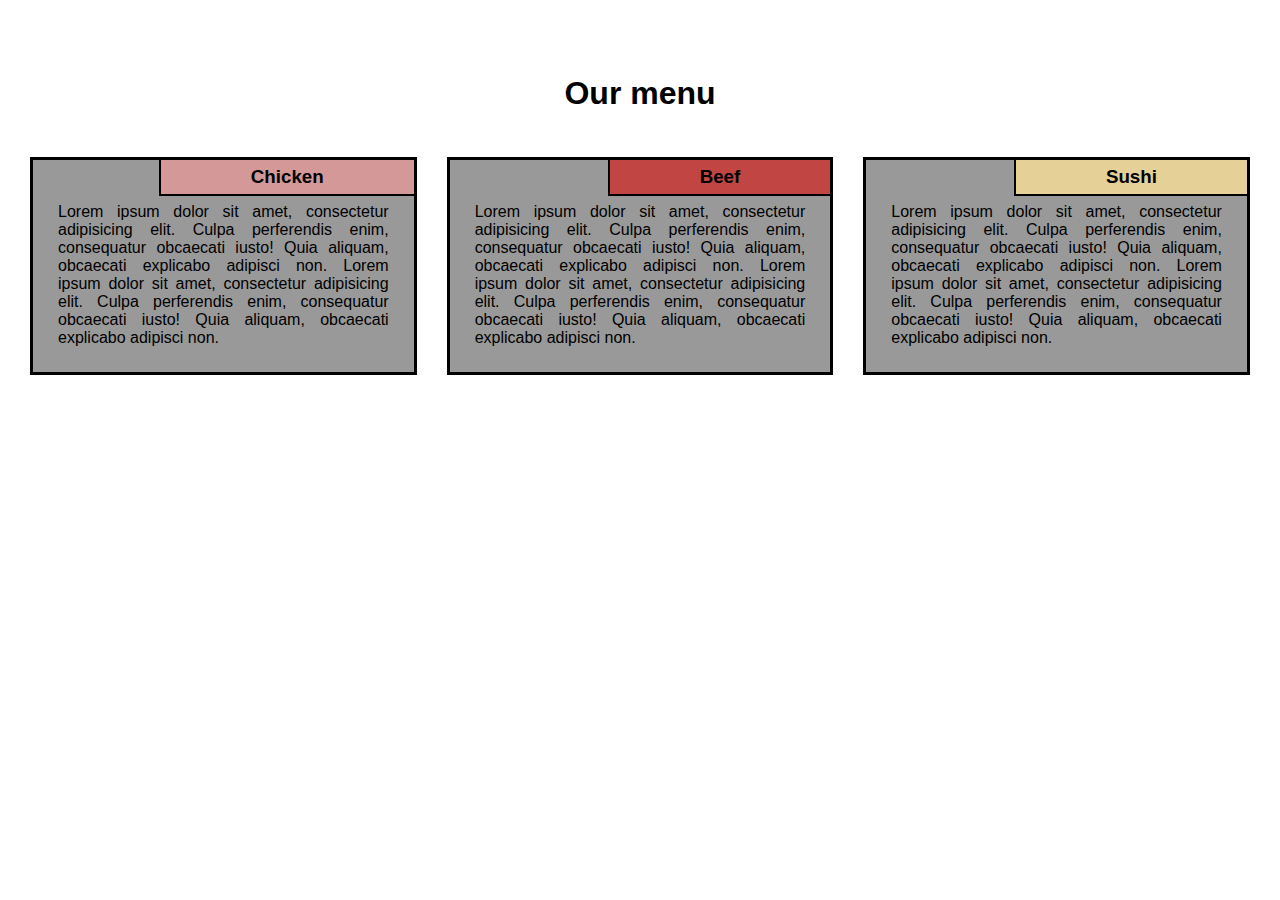
<file: module2-solution/index.html>
<!DOCTYPE html>
<html>
<head>
  <meta charset="utf-8">
  <meta name="viewport" content="width=device-width, initial-scale=1">
  <title>Module 2</title>
  <link href='styles.css' rel='stylesheet' type='text/css'>
</head>
<body>
    <div class="container">
        <div class="row">
            <h1 class="menu-title">Our menu</h1>
            <div class="col-lg-4">
                <div class="item">
                    <div class="item-title" id="title-one">
                        <h3>Chicken</h3>
                    </div>
                    <p>Lorem ipsum dolor sit amet, consectetur adipisicing elit. Culpa perferendis enim, consequatur obcaecati iusto! Quia aliquam, obcaecati explicabo adipisci non. Lorem ipsum dolor sit amet, consectetur adipisicing elit. Culpa perferendis enim, consequatur obcaecati iusto! Quia aliquam, obcaecati explicabo adipisci non.</p>
                </div>
            </div>
            <div class="col-lg-4">
                <div class="item">
                    <div class="item-title" id="title-two">
                        <h3>Beef</h3>
                    </div>
                    <p>Lorem ipsum dolor sit amet, consectetur adipisicing elit. Culpa perferendis enim, consequatur obcaecati iusto! Quia aliquam, obcaecati explicabo adipisci non. Lorem ipsum dolor sit amet, consectetur adipisicing elit. Culpa perferendis enim, consequatur obcaecati iusto! Quia aliquam, obcaecati explicabo adipisci non.</p>
                </div>
            </div>
            <div class="col-lg-4 col-lg-tablet">
                <div class="item">
                    <div class="item-title" id="title-three">
                        <h3>Sushi</h3>
                    </div>
                    <p>Lorem ipsum dolor sit amet, consectetur adipisicing elit. Culpa perferendis enim, consequatur obcaecati iusto! Quia aliquam, obcaecati explicabo adipisci non. Lorem ipsum dolor sit amet, consectetur adipisicing elit. Culpa perferendis enim, consequatur obcaecati iusto! Quia aliquam, obcaecati explicabo adipisci non.</p>
                </div>
            </div>
        </div>
    </div>
</body>
</html>
</file>
<file: module2-solution/styles.css>
*
{
    box-sizing: border-box;
    margin:0;
    padding:0;
}
body
{
    font-family: Helvetica, sans-serif;
}  
.row
{
    width: 100%;
}
.menu-title
{
    text-align: center;
    margin-bottom: 30px;
}
.container
{
   position: relative;
   top:60px;
   margin: 15px; 
}
.item
{
    position: relative;
    top: 0;
    background-color:#999999;
    margin: 15px;
    padding: 25px;
    border: 3px solid #000;
}
.item p
{
    margin-top: 18px;
    text-align: justify;
    font-size:100%;
}
.item-title
{
    position: absolute;
    top:0;
    right: 0px;
    background: green; 
    padding: 6px 90px;
    border-left: 2px solid #000;
    border-bottom: 2px solid #000;
}
#title-one 
{
    background-color: #D59898;
} 
#title-two
{
    background-color: #C14543;
}
#title-three
{
    background-color: #E5D198;
}
  
/* Simple Responsive Framework. */
/*------ Desktop ------*/
@media (min-width: 992px)
{
    .col-lg-1, .col-lg-2, .col-lg-3, .col-lg-4, .col-lg-5, .col-lg-6, .col-lg-7, .col-lg-8, .col-lg-9, .col-lg-10, .col-lg-11, .col-lg-12 
    {
        float: left;  
    }
    .col-lg-1 
    {
        width: 8.33%;
    }
    .col-lg-2 
    {
        width: 16.66%;
    }
    .col-lg-3 
    {
        width: 25%;
    }
    .col-lg-4 
    {
        width: 33.33%;
    }
    .col-lg-5 
    {
        width: 41.66%;
    }
    .col-lg-6 
    {
        width: 50%;
    }
    .col-lg-7 
    {
        width: 58.33%;
    }
    .col-lg-8 
    {
        width: 66.66%;
    }
    .col-lg-9 
    {
        width: 74.99%;
    }
    .col-lg-10 
    {
        width: 83.33%;
    }
    .col-lg-11 
    {
        width: 91.66%;
    }
    .col-lg-12 
    {
        width: 100%;
    }
}
/*------ Tablet ------*/
@media (min-width: 768px) and (max-width: 991px)
{
    .col-lg-4 
    {
        width: 50%;
        float: left;
    }
    .col-lg-tablet
    {
        width: 100%;
        float: left;
    }
}
/*------ Mobile ------*/
@media (max-width: 767px)
{
    .col-lg-4
    {
        width: 100%;
        float: left;
    }
}
</file>
